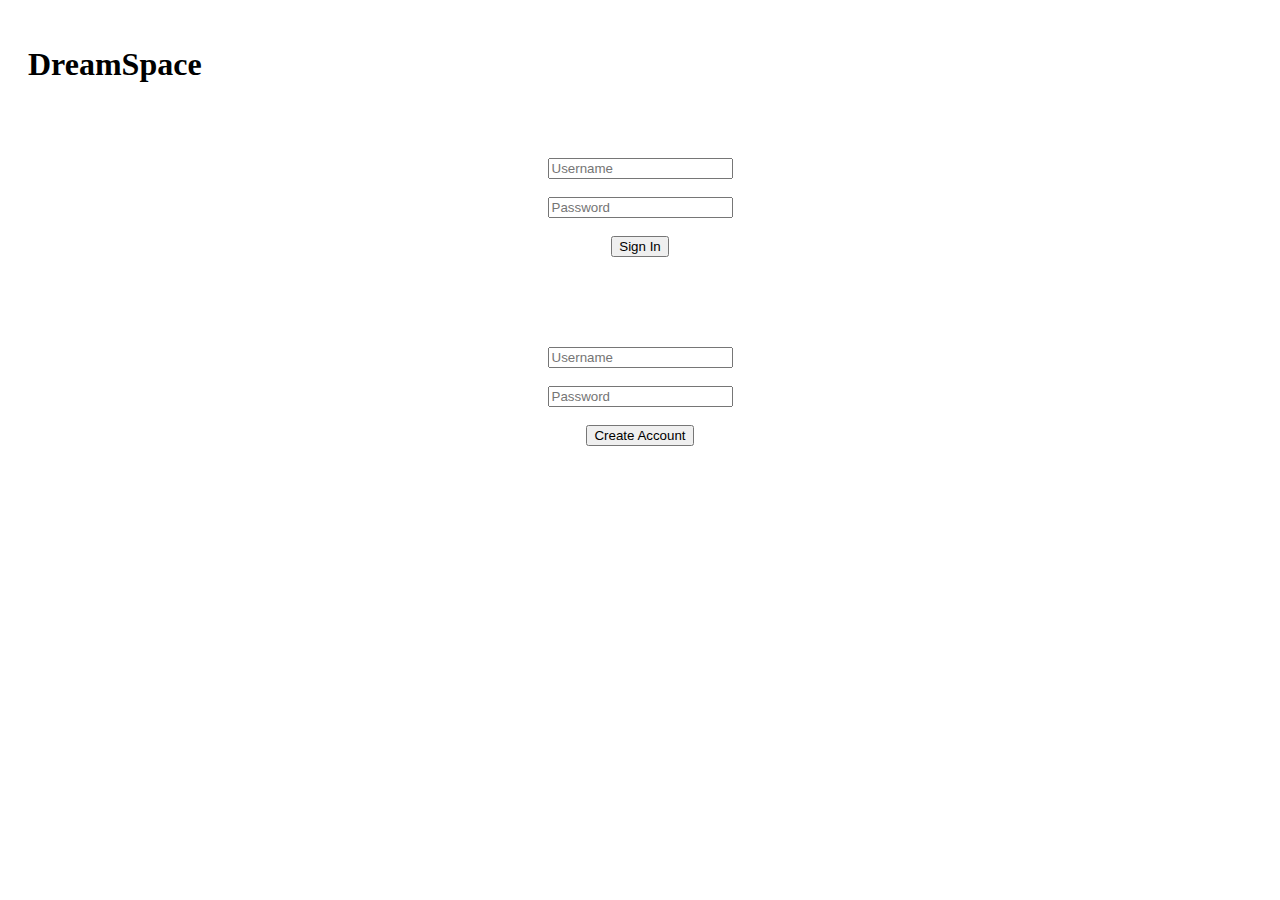
<file: index.html>
<!DOCTYPE html>
<html>
<head>
	<meta charset="utf-8">
	<meta name="viewport" content="width=device-width, initial-scale=1">
	<title>DreamSpace</title>
	<link href="https://cdn.jsdelivr.net/npm/bootstrap@5.3.0-alpha3/dist/css/bootstrap.min.css" rel="stylesheet" integrity="sha384-KK94CHFLLe+nY2dmCWGMq91rCGa5gtU4mk92HdvYe+M/SXH301p5ILy+dN9+nJOZ" crossorigin="anonymous">
	<link rel="stylesheet" type="text/css" href="style.css">
</head>
<body>
	<div class=container>
		<div class="dreamspaceLogo">
			<h1>DreamSpace</h1>
		</div>
	</div>
	<br><br>
	<div class="usernameBox">
		<input type="text" id="username" placeholder="Username">
	</div>
	<br>
	<div class="passwordBox">
		<input type="password" id="password" placeholder="Password">
	</div>
	<br>
	<div class="signInBtncss">
		<button id="signInBtn" type="button" class="btn btn-dark">Sign In</button>
	</div>
	<br><br><br><br><br>
	<div class="newusernameBox">
		<input type="text" id="newUsername" placeholder="Username">
	</div>
	<br>
	<div class="newpasswordBox">
		<input type="text" id="newPassword" placeholder="Password">
	</div>
	<br>
	<div class="createAccount">
		<button id="createActBtn" type="button" class="btn btn-dark" onclick="createAct()">Create Account</button>
	</div>
	<script src="https://cdn.jsdelivr.net/npm/bootstrap@5.3.0-alpha3/dist/js/bootstrap.bundle.min.js" integrity="sha384-ENjdO4Dr2bkBIFxQpeoTz1HIcje39Wm4jDKdf19U8gI4ddQ3GYNS7NTKfAdVQSZe" crossorigin="anonymous"></script>
	<script type="text/javascript" src="script.js"></script>
</body>
</html>
</file>
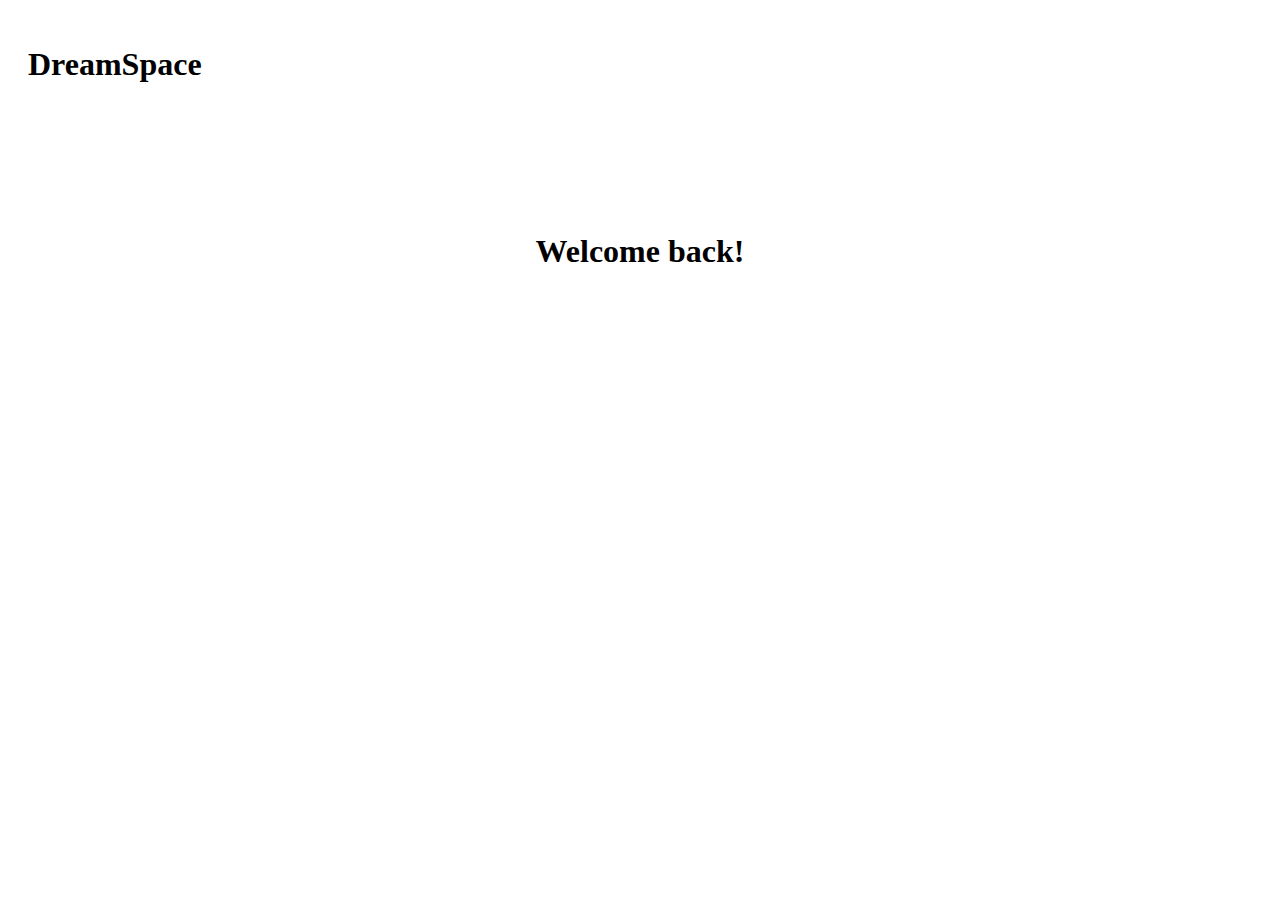
<file: profile.html>
<!DOCTYPE html>
<html>
<head>
	<meta charset="utf-8">
	<meta name="viewport" content="width=device-width, initial-scale=1">
	<title>DreamSpace</title>
	<link href="https://cdn.jsdelivr.net/npm/bootstrap@5.3.0-alpha3/dist/css/bootstrap.min.css" rel="stylesheet" integrity="sha384-KK94CHFLLe+nY2dmCWGMq91rCGa5gtU4mk92HdvYe+M/SXH301p5ILy+dN9+nJOZ" crossorigin="anonymous">
	<link rel="stylesheet" type="text/css" href="style.css">
</head>
<body>
	<div class=container>
		<div class="dreamspaceLogo">
			<h1>DreamSpace</h1>
		</div>
	</div>
	<br><br><br><br><br>
	<div class="welcomeBack">
		<h1>Welcome back!</h1>
	</div>
	<script src="https://cdn.jsdelivr.net/npm/bootstrap@5.3.0-alpha3/dist/js/bootstrap.bundle.min.js" integrity="sha384-ENjdO4Dr2bkBIFxQpeoTz1HIcje39Wm4jDKdf19U8gI4ddQ3GYNS7NTKfAdVQSZe" crossorigin="anonymous"></script>
	<script type="text/javascript" src="script.js"></script>
</body>
</html>
</file>
<file: style.css>
.container {
	display: flex;
	justify-content: space-between;
	padding: 15px 0px;
}

.dreamspaceLogo {
	display: flex;
	justify-content: left;
	align-content: left;
	padding: 2px 20px;
}

.signUpBtncss {
	display: flex;
	justify-content: right;
	align-content: right;
	padding: 2px 20px;
}

a {
	text-decoration: inherit;
	color: inherit;
}


.signInBtncss {
	display: flex;
	justify-content: center;
}

.signUp {
	display: flex;
	justify-content: center;
}

.usernameBox {
	display: flex;
	justify-content: center;
	
}

.passwordBox {
	display: flex;
	justify-content: center;
	
}

.newusernameBox {
	display: flex;
	justify-content: center;
	
}

.newpasswordBox {
	display: flex;
	justify-content: center;
	
}

.createAccount {
	display: flex;
	justify-content: center;
}

.welcomeBack {
	display: flex;
	justify-content: center;
}
</file>
